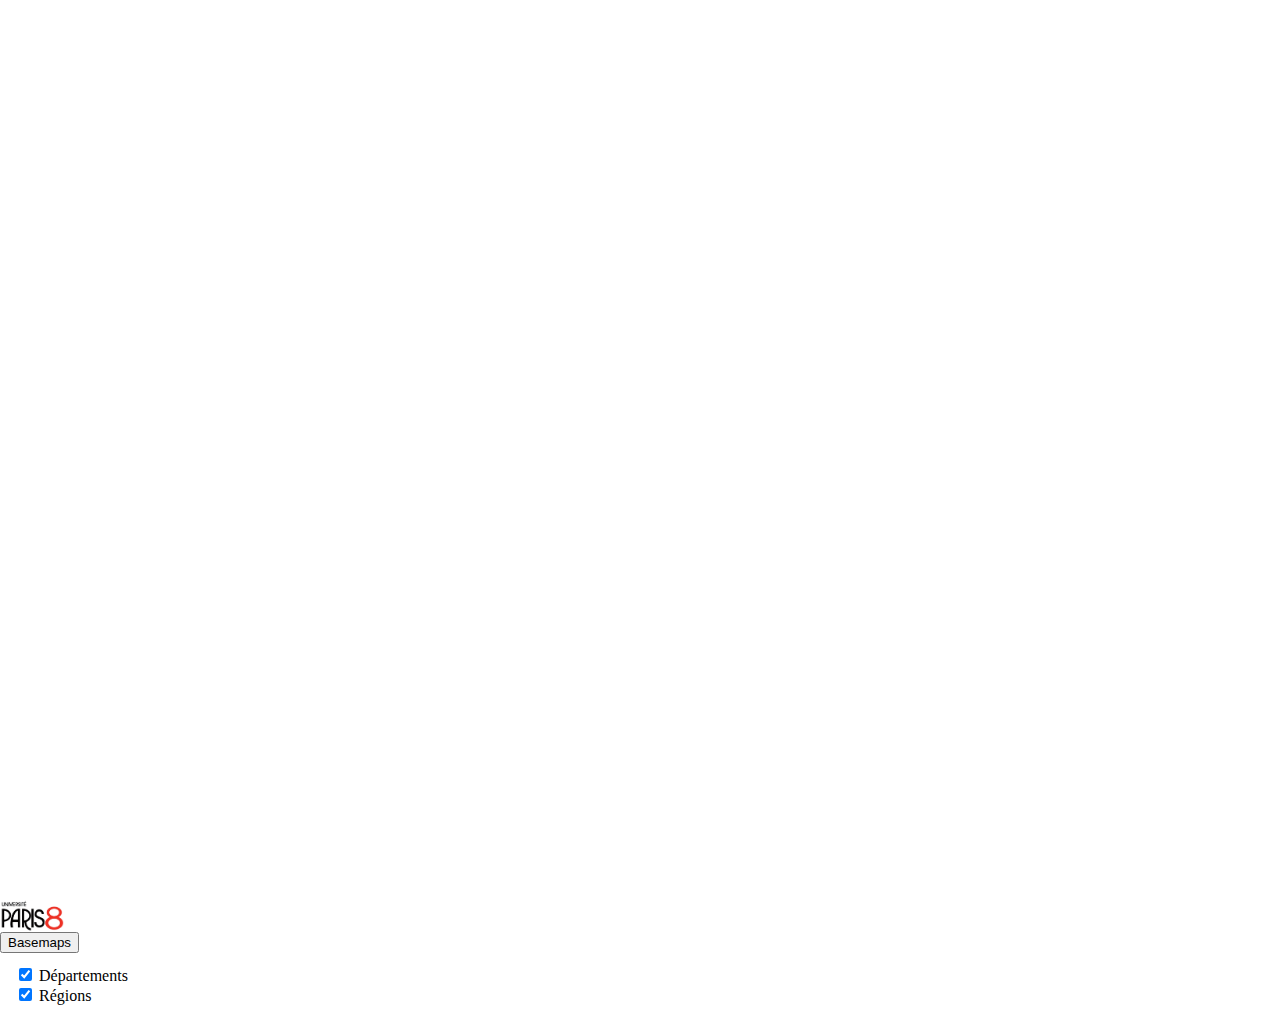
<file: arcgis/index.html>
<html lang="fr">

<head>

    <meta http-equiv="Content-Type" content="text/html; charset=utf-8">
    <meta name="viewport" content="initial-scale=1, maximum-scale=1, user-scalable=no">

    <title>ArcGIS API for JavaScript</title>

    <!-- Chargement de la feuille de style CSS ArcGIS -->
    <link rel="stylesheet" href="https://js.arcgis.com/4.14/esri/css/main.css">

    <!-- Mon CSS perso -->
    <link rel="stylesheet" href="css/style.css">

    <!-- Chargement de la bibliothèque JS ArcGIS -->
    <script src="https://js.arcgis.com/4.14/"></script>

</head>

<body>
    
    <!-- carte -->
    <div id="viewDiv"></div>

    <!-- logo -->
    <div id="logoDiv" class="esri-widget"></div>

    <!-- Bouton afficher/masquer la bibliothèque des fonds de carte -->
    <input type="button" id="btShowBasemapGallery" value="Basemaps" onClick="showBasemapGallery()" class="esri-widget">

    <!-- Gestionnaire de couches -->
    <div id="layers-control" class="esri-widget">
        <div>
            <input type="checkbox" id="cbDepartements" checked onChange="showLayers(this)">
            <label for="cbDepartements">Départements</label>
        </div>
        <div>
            <input type="checkbox" id="cbRegions" checked onChange="showLayers(this)">
            <label for="cbRegions">Régions</label>
        </div>
    </div>

    <!-- mon script JS -->
    <script src="js/script.js"></script>
    
</body>

</html>
</file>
<file: arcgis/css/style.css>
html, body, #viewDiv {
    height: 100%;
    width: 100%;
    margin: 0;
    padding: 0;
}

#logoDiv {
    width: 64px;
    height: 32px;
    background-size: 64px 32px;
    background-image: url("../ressources/logoP8.png");
  }

#layers-control {
    padding: 12px 15px;
}
</file>
